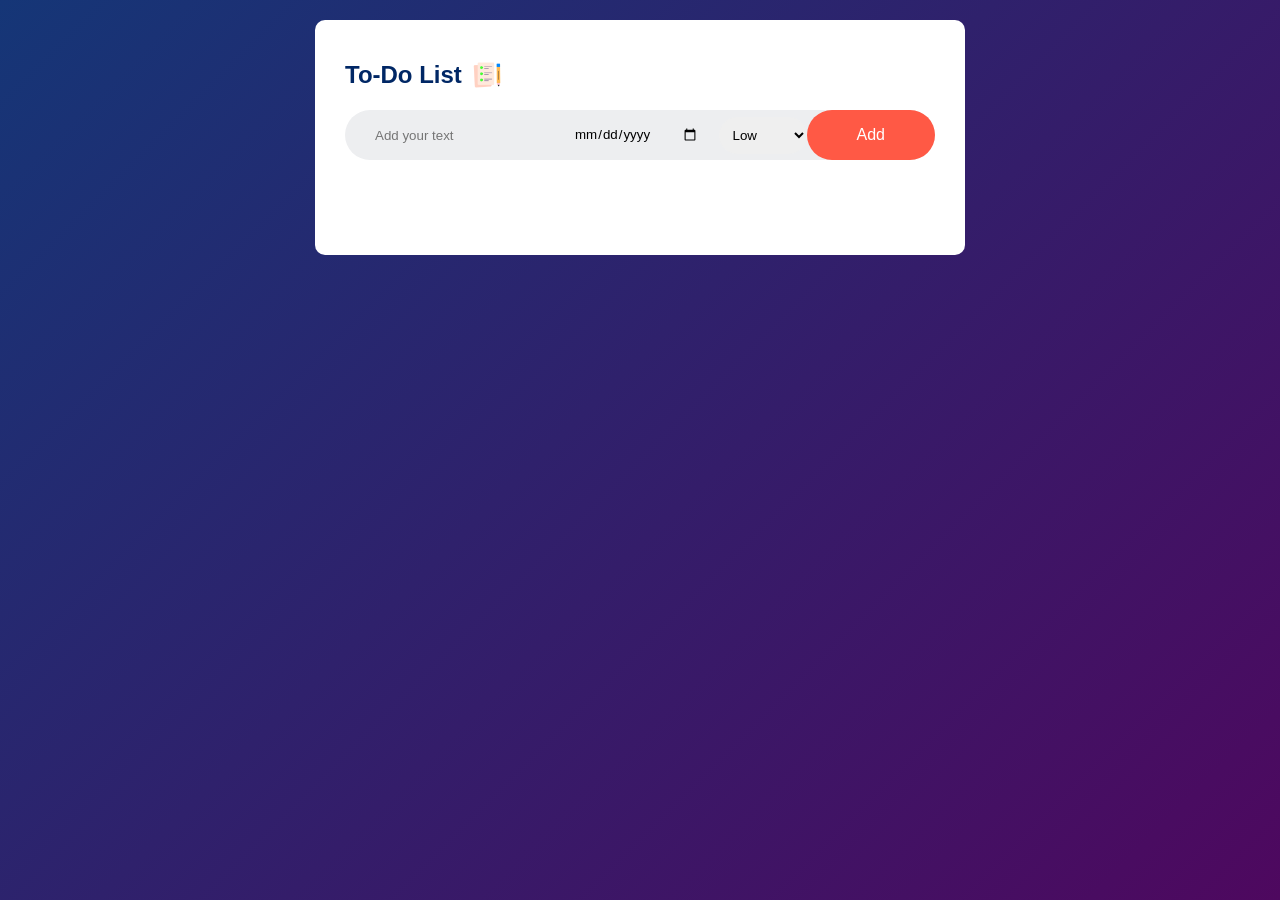
<file: index.html>
<!DOCTYPE html>
<html lang="en">

<head>
    <meta charset="UTF-8">
    <meta name="viewport" content="width=device-width, initial-scale=1.0">
    <title>To-Do List App</title>
    <link rel="stylesheet" href="style.css">
</head>

<body>

    <div class="container">
        <div class="todo-app">
            <h2>To-Do List <img src="images/icon.png"></h2>
            <div class="row">
                <input type="text" id="input-box" placeholder="Add your text">
                <input type="date" id="due-date">
                <select id="priority">
                    <option value="Low">Low</option>
                    <option value="Medium">Medium</option>
                    <option value="High">High</option>
                </select>
                <button onclick="addTask()">Add</button>
            </div>
            <ul id="list-container">
                <!-- <li class="checked">Task 1</li>
                <li>Task 2</li>
                <li>Task 3</li> -->
            </ul>
        </div>

    </div>

    <script src="script.js"></script>
</body>

</html>
</file>
<file: style.css>
*{
    margin: 0;
    padding: 0;
    font-family: 'Poppins',sans-serif;
    box-sizing: border-box;
}
.container{
    width: 100%;
    min-height: 100vh;
    background: linear-gradient(135deg, #153677, #4e085f);
    padding: 10px;
}
.todo-app{
    width: 100%;
    max-width: 650px;
    background: #fff;
    margin: 10px auto 20px;
    padding: 40px 30px 70px;
    border-radius: 10px;
}
.todo-app h2{
    color: #002765;
    display: flex;
    align-items: center;
    margin-bottom: 20px;
}
.todo-app h2 img{
    width: 30px;
    margin-left: 10px;
}
.row{
    display: flex;
    align-items: center;
    justify-content: space-between;
    background: #edeef0;
    border-radius: 30px;
    padding-left: 20px;
    margin-bottom: 25px;
}
input{
    flex: 1;
    border: none;
    outline: none;
    background: transparent;
    padding: 10px;
    font-weight: 14px;
}
button{
    border: none;
    outline: none;
    padding: 16px 50px;
    background: #ff5945;
    color: #fff;
    font-size: 16px;
    cursor: pointer;
    border-radius: 40px;
}
#due-date {
    border: none;
    outline: none;
    padding: 10px;
    border-radius: 20px;
    margin-left: 10px;
}

.task-content {
    display: flex;
    flex-direction: column;
}

.task-date {
    font-size: 12px;
    color: gray;
}

.actions button {
    margin-left: 5px;
    border: none;
    background: transparent;
    cursor: pointer;
    font-size: 16px;
}
#priority{
    border: none;
    outline: none;
    padding: 10px;
    border-radius: 20px;
    margin-left: 10px;
}

ul li{
    list-style: none;
    font-size: 17px;
    padding: 12px 8px 12px 50px;
    user-select: none;
    cursor: pointer;
    position: relative;
}
ul li::before{
    content: '';
    position: absolute;
    height: 28px;
    width: 28px;
    border-radius: 50%;
    background-image: url(images/unchecked.png);
    background-size: cover;
    background-position: center;
    top: 12px;
    left: 8px;
}
ul li.checked{
    color: #555;
    text-decoration: line-through;
}
ul li.checked::before{
    background-image: url(images/checked.png);
}
ul li span{
    position: absolute;
    right: 0;
    top: 5px;
    width: 40px;
    height: 40px;
    font-size: 22px;
    color: #555;
    line-height: 40px;
    text-align: center;
    border-radius: 50%;
}
ul li span:hover{
    background: #edeef0;
}
</file>
<file: To-Do List App/style.css>
*{
    margin: 0;
    padding: 0;
    font-family: 'Poppins',sans-serif;
    box-sizing: border-box;
}
.container{
    width: 100%;
    min-height: 100vh;
    background: linear-gradient(135deg, #153677, #4e085f);
    padding: 10px;
}
.todo-app{
    width: 100%;
    max-width: 650px;
    background: #fff;
    margin: 10px auto 20px;
    padding: 40px 30px 70px;
    border-radius: 10px;
}
.todo-app h2{
    color: #002765;
    display: flex;
    align-items: center;
    margin-bottom: 20px;
}
.todo-app h2 img{
    width: 30px;
    margin-left: 10px;
}
.row{
    display: flex;
    align-items: center;
    justify-content: space-between;
    background: #edeef0;
    border-radius: 30px;
    padding-left: 20px;
    margin-bottom: 25px;
}
input{
    flex: 1;
    border: none;
    outline: none;
    background: transparent;
    padding: 10px;
    font-weight: 14px;
}
button{
    border: none;
    outline: none;
    padding: 16px 50px;
    background: #ff5945;
    color: #fff;
    font-size: 16px;
    cursor: pointer;
    border-radius: 40px;
}
#due-date {
    border: none;
    outline: none;
    padding: 10px;
    border-radius: 20px;
    margin-left: 10px;
}

.task-content {
    display: flex;
    flex-direction: column;
}

.task-date {
    font-size: 12px;
    color: gray;
}

.actions button {
    margin-left: 5px;
    border: none;
    background: transparent;
    cursor: pointer;
    font-size: 16px;
}
#priority{
    border: none;
    outline: none;
    padding: 10px;
    border-radius: 20px;
    margin-left: 10px;
}

ul li{
    list-style: none;
    font-size: 17px;
    padding: 12px 8px 12px 50px;
    user-select: none;
    cursor: pointer;
    position: relative;
}
ul li::before{
    content: '';
    position: absolute;
    height: 28px;
    width: 28px;
    border-radius: 50%;
    background-image: url(images/unchecked.png);
    background-size: cover;
    background-position: center;
    top: 12px;
    left: 8px;
}
ul li.checked{
    color: #555;
    text-decoration: line-through;
}
ul li.checked::before{
    background-image: url(images/checked.png);
}
ul li span{
    position: absolute;
    right: 0;
    top: 5px;
    width: 40px;
    height: 40px;
    font-size: 22px;
    color: #555;
    line-height: 40px;
    text-align: center;
    border-radius: 50%;
}
ul li span:hover{
    background: #edeef0;
}
</file>
